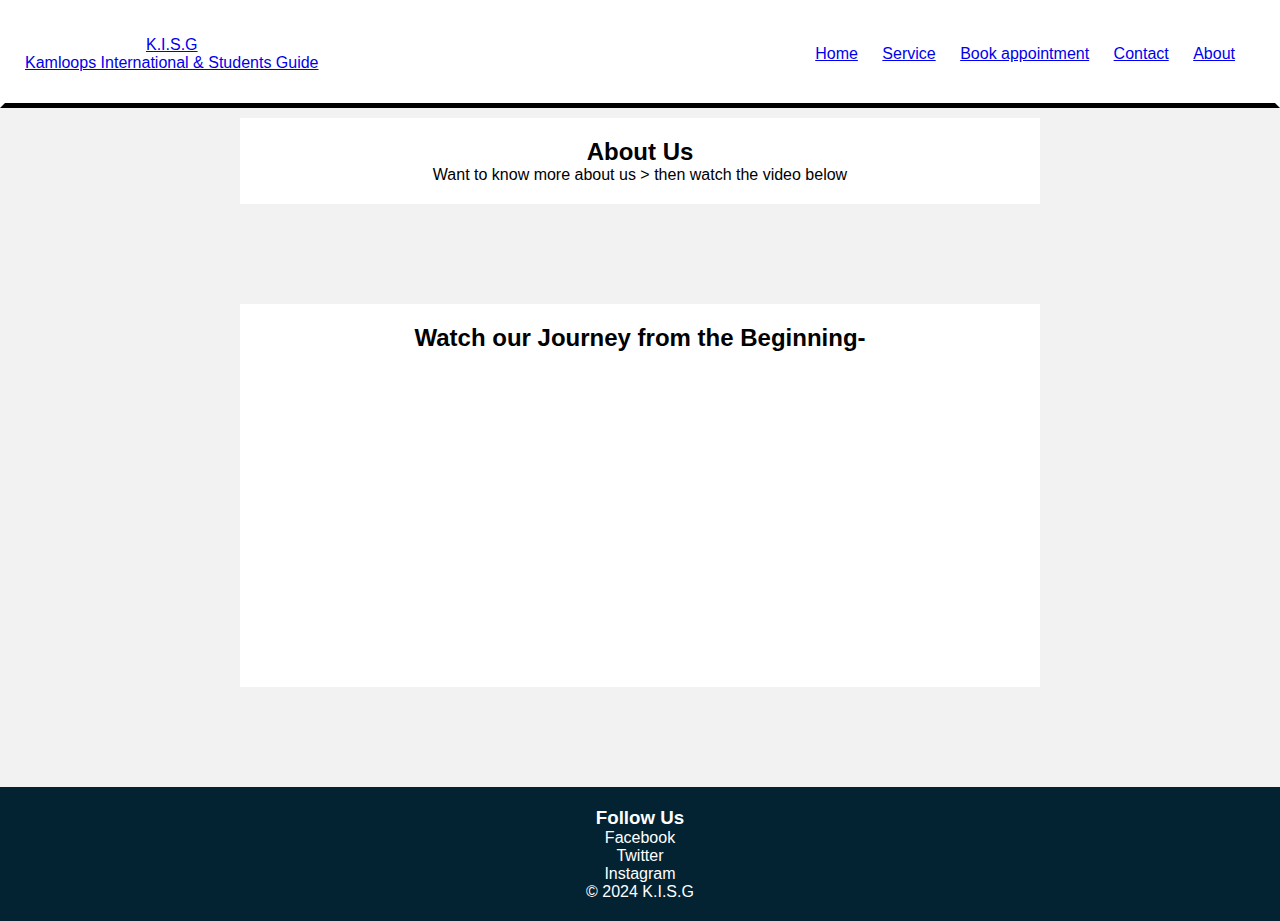
<file: About.html>
<html>
<head>
    
    <link rel="stylesheet" type="text/css" href="style.css">
	<title>KISG</title>
	<body>
    <header>
        <a href="#" class="logo">K.I.S.G <br>Kamloops International & Students Guide</a>
      
    

    <nav>
        <ul>
            <li><a href="index.html">Home</a></li>
            <li><a href="Menu.html">Service</a></li>
            <li><a href="Reservation.html">Book appointment</a></li>
            <li><a href="Contact.html">Contact</a></li>
			 <li><a href="About.html">About</a></li>
        </ul>
    </nav>
	</header>
	
	<section>
        <h2>About Us</h2>
        <p>Want to know more about us > then watch the video below</p>
       
    </section>
	
	<section>
	     <h2>Watch our Journey from the Beginning-</h2>
		 
    <embed src="https://www.youtube.com/embed/VIDEO_ID" width="560" height="315"></embed>
	
	
	
	</section>
	
		
<footer>
        
            <div class="footer-column">
                <h3>Follow Us</h3>
                <p>Facebook</p>
                <p>Twitter</p>
                <p>Instagram</p>
            </div>
        </div>
        
        <p>&copy; 2024 K.I.S.G</p>
    </footer>
</body>
</html>
</file>
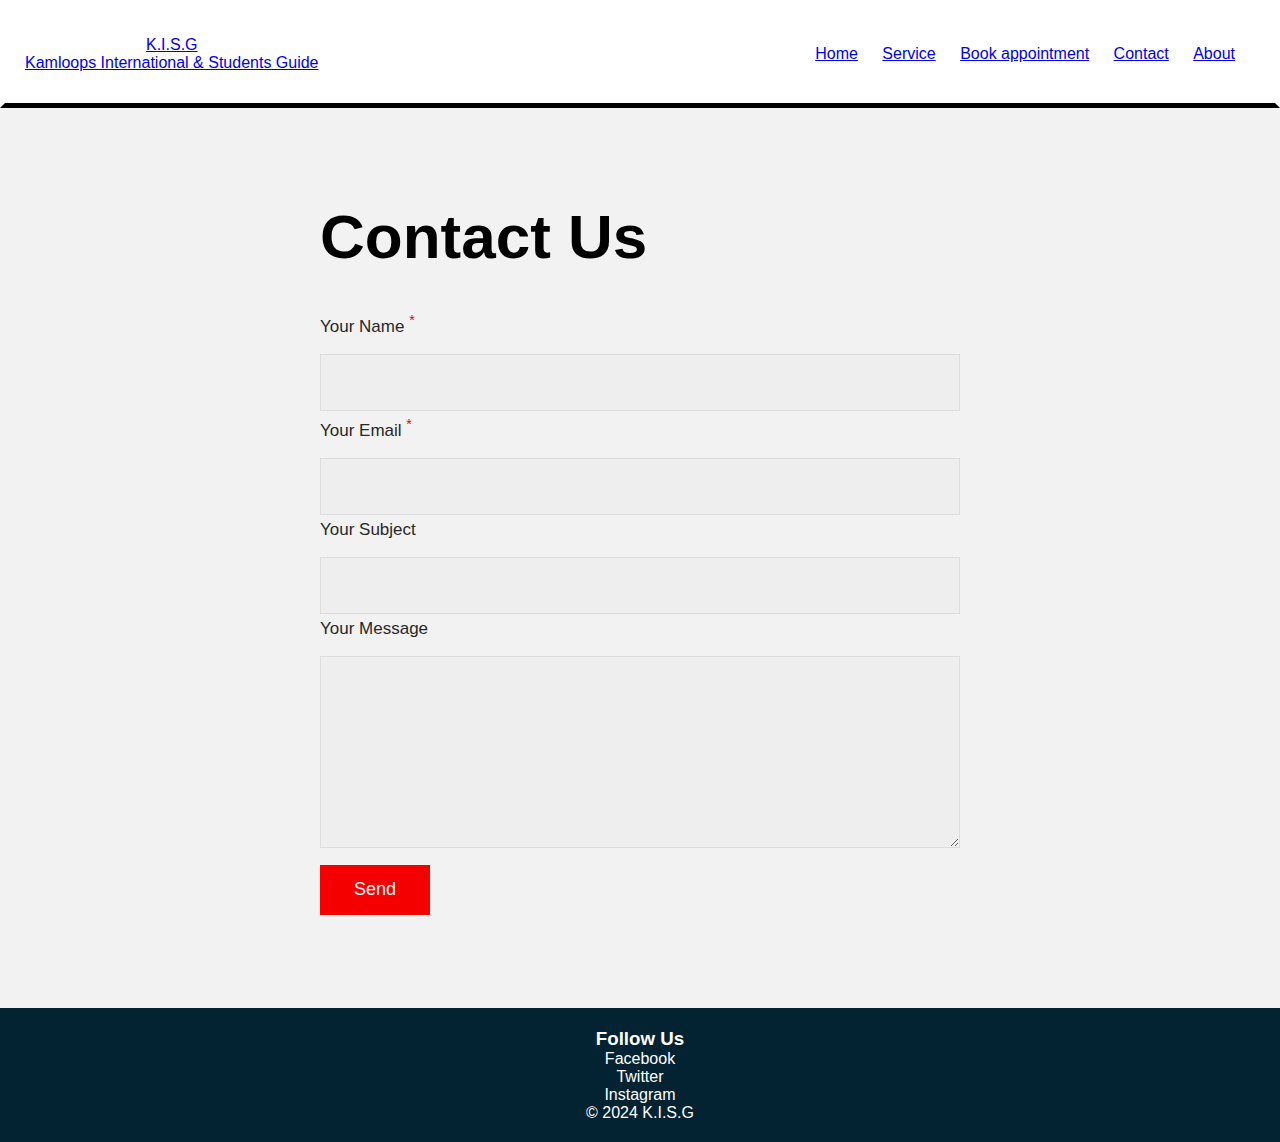
<file: Contact.html>
<html>
<head>
    
    <link rel="stylesheet" type="text/css" href="style.css">
	<title>KISG</title>
	<body>
    <header>
        <a href="#" class="logo">K.I.S.G <br>Kamloops International & Students Guide</a>
        
    

    <nav>
        <ul>
            <li><a href="index.html">Home</a></li>
            <li><a href="Menu.html">Service</a></li>
            <li><a href="Reservation.html">Book appointment</a></li>
            <li><a href="Contact.html">Contact</a></li>
			 <li><a href="About.html">About</a></li>
        </ul>
    </nav>
	</header>
	
	<div class="contact-container">
        <div class="contact-content">
            <div class="contact-heading">contact us</div>
            <form action="#">
                <label for="name">your name <sup>*</sup> </label>
                <input class="contact-input" type="text" id="name">
                <label for="email">your email <sup>*</sup> </label>
                <input class="contact-input" type="text">
                <label for="subject">your subject</label>
                <input class="contact-input" type="text">
                <label for="message">your message</label>
                <textarea class="contact-input" name="message" id="message" cols="30" rows="10">

                </textarea>    
                <button class="btn-send">send</a>            
            </form>
        </div>
    </div>
	
		
<footer>
        
            <div class="footer-column">
                <h3>Follow Us</h3>
                <p>Facebook</p>
                <p>Twitter</p>
                <p>Instagram</p>
            </div>
        </div>
        
        <p>&copy; 2024 K.I.S.G</p>
    </footer>
</body>
</html>
</file>
<file: style.css>
body {
    font-family: Arial, sans-serif;
    margin: 0;
    padding: 0;
    background-color: #f2f2f2;
}

header {
    background-color: white;
    color: white;
    padding: 20px;
    text-align: center;
    display: flex;
    align-items: center;
    justify-content: space-between;
	border-style:solid;
	border-width:5px;
	border-bottom-color:black;


	
}



#logo {
    width: 100px;
    height: auto;
}




h1{
	color:red;
	font-size:20px;
}
h2{
	text-align:center;
	
}	

	
nav ul {
    list-style-type: none;
    padding: 10px;
}

nav li {
    display: inline-block;
    margin: 10px;
	color:white;
}
section {
    width: 800px;
    margin: 100px auto;
    padding: 20px;
    background-color: white;
    margin-top: 10px;
	text-align:center;
}





	

footer {
    background-color: #032333;
    color: white;
    padding: 20px;
    text-align: center;
    display: flex;
    flex-direction: column;
    align-items: center;
}








*{
    margin: 0;
    padding: 0;
    box-sizing: border-box;
}


.introduction{
    width: 100%;
    min-height: 100vh;
    display: flex;
    flex-direction: column;
    justify-content: center;
    align-items: center;
}
.introduction img{
    width: 100%;
    min-height: 100vh;
    position: absolute;
    z-index: -2;
}
.introduction-content{
    width: 80%;
    height: 400px;
    display: flex;
    flex-direction: column;
    justify-content: center;
    align-items: center;
    text-align: center;
}
.heading{
    font-size: 100px;
    font-family: 'Kaushan Script', cursive;
    color: #fff;
}
.heading span:nth-child(2){
    color: #f40000;
}
.desc{
    color: #faf5f9;
    font-size: 17px;
    font-weight: 400;
	padding: 17px 45px;
    font-family: 'Poppins', sans-serif;
}
.btn{
    font-size: 17px;
    font-family: 'Assistant', sans-serif;
    text-decoration: none;
    text-transform: capitalize;
    color: #fff;
    background-color: #f40000;
    padding: 17px 45px;
    margin-top: 50px;
    border-radius: 40px;
    transition: all 0.5s;
}
.btn:hover{
    color: #f40000;
    background-color: #fff;
}

.meal-container{
    width: 100%;
    height: 500px;
    background-color: #F8F8F8;
    display: flex;
    flex-direction: row;
    justify-content: center;
    align-items: center;
    gap: 30px;
}
.meal{
    width: 250px;
    height: 250px;
    border-radius: 6px;
    background-color: #fff;
    color: #282828;
    box-shadow: 0px 0px 20px 0px rgba(0, 0, 0, 0.05);
    position: relative;
    overflow: hidden;
    display: flex;
    flex-direction: column;
    justify-content: center;
    align-items: center;
    gap: 30px;
    border-bottom: 6px solid transparent;
    transition: all 0.3s;
}
.meal:hover{
    border-bottom-color: #f40000;
}
.meal-name{
    font-size: 24px;
    font-weight: 500;
    font-family: 'Assistant', sans-serif;
}

.offers{
    width: 100%;
    min-height: 100vh;
    background-color: #fff;
    display: flex;
    flex-direction: column;
    justify-content: flex-start;
    align-items: center;
    gap: 30px;
    padding: 6%;
}
.offers-heading1{
    color: #F40000;
    font-family: "Kaushan Script", Sans-serif;
    font-size: 28px;
    font-weight: 400;
}
.offers-heading2{
    color: #282828;
    font-family: "Assistant", Sans-serif;
    font-size: 46px;
    font-weight: bold;
    text-transform: capitalize;
    margin-bottom: 50px;
}
.discount-container{
    width: 100%;
    height: 400px;
    display: flex;
    flex-direction: row;
    justify-content: center;
    align-items: center;
    gap: 30px;
}
.discount-card{
    width: 30%;
    height: 100%;
    display: flex;
    flex-direction: column;
    justify-content: space-between;
    align-items: center;
    position: relative;
}
.offer-name{
    color: #282828;
    font-family: "Assistant", Sans-serif;
    font-size: 22px;
    font-weight: 600;
    text-transform: capitalize;
}
.offer-description{
    width: 100%;
    padding: 50px;
    text-align: center;
    color: #797979;
    font-family: "Assistant", Sans-serif;
    font-size: 17px;
    background-color: #F8F8F8;
    border-radius: 6px;
}
.off{
    font-family: "Assistant", Sans-serif;
    font-size: 17px;
    font-weight: bold;
    line-height: 1.2em;
    color: #fff;
    background-color: #f40000;
    word-wrap: break-word;
    text-align: center;
    width: 65px;
    height: 65px;
    border-radius: 50%;
    position: absolute;
    top: 0;
    right: 0;
    display: flex;
    flex-direction: column;
    justify-content: center;
    align-items: center;
}

.menu-container{
    width: 100%;
    min-height: 180vh;
    background-image: url("bg55.jpg");
    background-repeat: no-repeat;
    background-size: cover;
    display: flex;
    flex-direction: column;
    justify-content: center;
    align-items: center;
    gap: 10px;
}
.menu-heading1{
    color: #F40000;
    font-family: "Kaushan Script", Sans-serif;
    font-size: 28px;
    font-weight: 400;
}
.menu-heading2{
    color: #fff;
    font-family: "Assistant", Sans-serif;
    font-size: 46px;
    font-weight: bold;
    text-transform: capitalize;
    margin-bottom: 100px;
}
.menu{
    width: 60%;
    height: 130vh;
    background-color: #fff;
    display: flex;
    flex-direction: column;
    justify-content: center;
    align-items: center;
}
.menu-content{
    width: 80%;
    height: 25%;
    padding: 2%;
    border-bottom: 1px solid #eee;
    display: flex;
    flex-direction: row;
    justify-content: center;
    align-items: center;
    gap: 50px;
}
.food-content{
    width: 70%;
    height: 100%;
    display: flex;
    flex-direction: column;
    justify-content:center;   
}
.food-name{
    margin-bottom: 12px;
    color: #282828;
    font-family: "Assistant", Sans-serif;
    font-size: 24px;
    font-weight: 600;
}
.food-description{
    color: #797979;
    font-family: "Assistant", Sans-serif;
    font-size: 17px;
}
.food-cost{
    color: #f40000;
    font-size: 20px;
    font-weight: 600;
    font-family: "Assistant", Sans-serif;
    margin-top: 12px;
}

.reservation-container{
    width: 100%;
    min-height: 100vh;
    background-image: url("images/menu-bg.jpeg");
    background-repeat: no-repeat;
    background-size: cover;
    display: flex;
    flex-direction: column;
    justify-content: center;
    align-items: center;
    gap: 10px;
}
.reservation-content{
    width: 80%;
    height:90vh ;
    background-color: #fff;
    display: flex;
    flex-direction: row;
    justify-content: flex-start;
}
.time-container{
    width: 35%;
    height: 100%;
    background-color: #F40000;
    display: flex;
    flex-direction: column;
    justify-content: center;
    align-items: center;
}
.times{
    width: 80%;
    height: 80%;
    border: 1px solid #bbb;
    display: flex;
    flex-direction: column;
    justify-content: center;
    align-items: center;
    gap: 10px;
}
.time-section{
    width: 100%;
    height: 20%;
    text-align: center;
    display: flex;
    flex-direction: column;
    justify-content: center;
    align-items: center;
    gap: 5px;
}
.time{
    color: #000;
    font-family: "Kaushan Script",sans-serif;
    font-size: 28px;
    font-weight: 400;
    text-transform: capitalize;
}
.open{
    color: #F8F8F8;
    font-family: "Assistant",sans-serif;
    font-size: 46px;
    font-weight: bold;
    text-transform: capitalize;
    margin-bottom: 80px;
}
.day{
    color: #000;
    text-transform: uppercase;
    font-family: "Assistant",sans-serif;
    font-weight: bold;
    margin-bottom: 12px;
}
.hour{
    color: #F8F8F8;
    font-family: "Assistant",sans-serif;
    font-size: 17px;
}
.phone{
    color: #fff;
    font-family: "Assistant",sans-serif;
    font-size: 20px;
    font-weight: bold;
}
.booking-container{
    width: 65%;
    height: 100%;
    display: flex;
    flex-direction: column;
    justify-content: center;
    align-items: center;
    gap: 10px;
}
.booking-heading1{
    color: #F40000;
    font-family: "Kaushan Script",sans-serif;
    font-size: 38px;
    font-weight: 400;
    text-transform: capitalize;
}
.booking-heading2{
    color: #000;
    font-family: "Assistant",sans-serif;
    font-size: 62px;
    font-weight: bold;
    text-transform: capitalize;
    margin-bottom: 80px;
}
.form-container{
    width: 90%;
    height: 150px;
    display: flex;
    flex-direction: row;
    justify-content: flex-start;
    align-items: center;
    align-content: center;
    flex-wrap: wrap;
    gap: 30px;
}
.book-input{
    width: calc(100% / 3 - 20px);
    height: 30px;
    padding:20px 0;
    color: #797979;
    border: none;
    border-bottom: 1px solid #282828;
}
.book-input::placeholder{
    color: #797979;
    font-size: 17px;
}

.contact-container{
    width: 100%;
    min-height: 100vh;
    display: flex;
    flex-direction: column;
    justify-content: center;
    align-items: center;
}
.contact-content {
    width: 50%;
    height: 100%;
}
.contact-heading{
    color: #000;
    font-family: "Assistant",sans-serif;
    font-size: 62px;
    font-weight: bold;
    text-transform: capitalize;
    margin-bottom: 40px;
}
.contact-content form{
    width: 100%;
    height: 100%;
    display: flex;
    flex-direction: column;
    justify-content: flex-start;
    gap: 5px;
}
.contact-content label{
    color: #282828;
    font-size: 17px;
    font-family: "Assistant",sans-serif;
    text-transform: capitalize;
    margin-bottom: 12px;
}
.contact-content sup{
    color: #F40000;
}
.contact-input{
    border: none;
    border: 1px solid #ddd;
    background-color: #eee;
    padding: 20px 0;
}
.btn-send{
    width: 110px;
    height: 50px;
    border: none;
    background-color: #F40000;
    color: #F8F8F8;
    font-size: 18px;
    padding: 10px 20px;
    text-align: center;
    text-transform: capitalize;
    margin-top: 12px;
}
</file>
